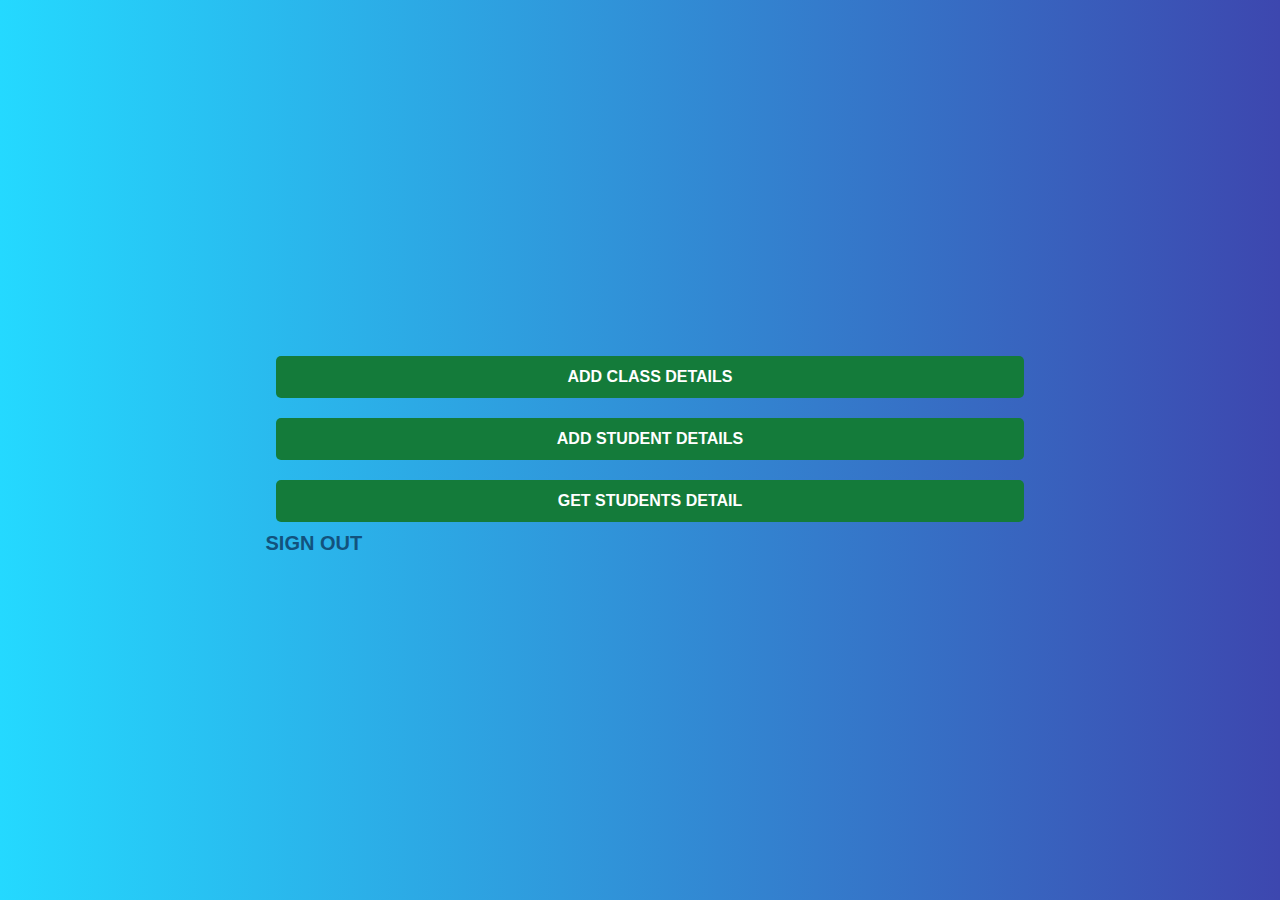
<file: my hackathon/Hackaton/admin.html>
<!DOCTYPE html>
<html lang="en">



<head>

    <meta charset="UTF-8">
    <meta http-equiv="X-UA-Compatible" content="IE=edge">
    <meta name="viewport" content="width=device-width, initial-scale=1.0">
    <title>Document</title>

    <link rel="stylesheet" href="./admin.css">

</head>



<body>

    <div class="dashboard_container">
        <div id="buttons">
            <button class="btns" onclick="AdminPannel()">ADD CLASS DETAILS</button>
            <button class="btns" onclick="AddStudents()">ADD STUDENT DETAILS</button>
            <button class="btns" onclick="StudentDetail()">GET STUDENTS DETAIL</button> <br>
            <a href="index.html">SIGN OUT</a>
            
        </div>
    </div>
    
    <script src="./admin.js"></script>

</body>




</html>
</file>
<file: my hackathon/Hackaton/admin.css>
* {
    margin: 0;
    padding: 0;
    box-sizing: border-box;
}



body {
    background-image: url('https://th.bing.com/th/id/OIP.XGquqPvkTuE3NozPthlJtQAAAA?w=191&h=191&c=7&r=0&o=5&dpr=1.1&pid=1.7');
    background-size: cover;
    background-repeat: no-repeat;
    background-attachment: fixed;
    font-family: 'Arial', sans-serif;
    color: #333; 
    height: 100%; 
    overflow: hidden; 
}



.dashboard_container {
    display: flex;
    flex-direction: column;
    align-items: center;
    justify-content: center;
    min-height: 100vh;
    padding: 20px; 
    background-image: linear-gradient(to right, #24d9ff, #3d47af); 
}



.btns {
    background-color: #147b3a; 
    color: #fff;
    padding: 12px 24px;
    border: none;
    margin: 10px;
    cursor: pointer;
    transition: background-color 0.3s ease-in-out;
    width: 100%; 
    border-radius: 5px;
    font-size: 16px;
    font-weight: bold; 
}



.btns:hover {
    background-color: #27bd1f;
}



a {
    text-decoration: none;
    color: #12527d;
    font-weight: bold;
    margin-top: 20px; 
    font-size: 20px;
    transition: color 0.3s ease-in-out;
}



a:hover {
    color: #f4f7f8; 
}



@media (max-width: 768px) {
    
    .dashboard_container {
        padding: 10px; 
    }
    
    .btns {
        margin: 5px; 
    }
    
    a {
        margin-top: 10px; 
    }
}
</file>
